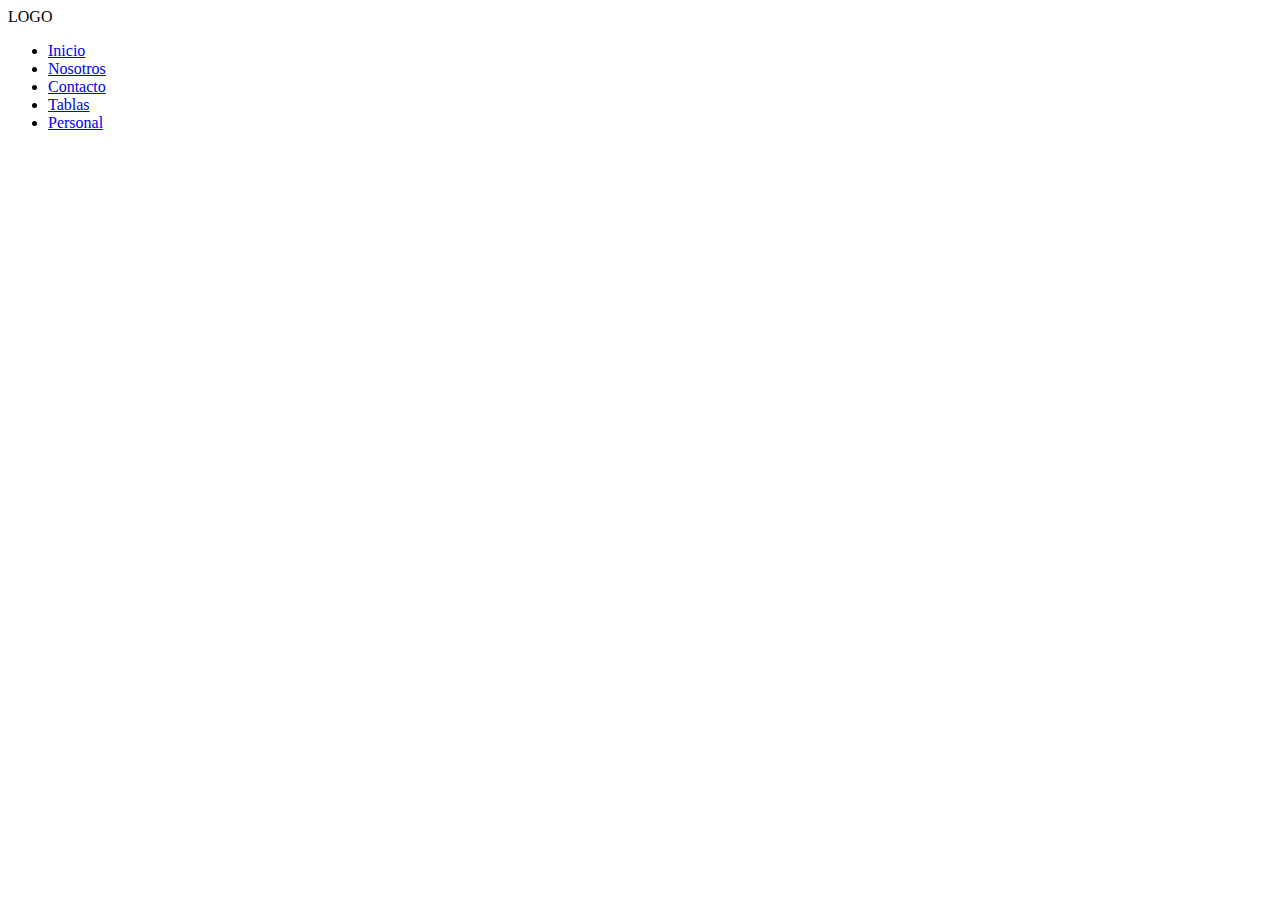
<file: index.html>
<!DOCTYPE html>
<html lang="en">
  <head>
    <meta charset="UTF-8" />
    <meta http-equiv="X-UA-Compatible" content="IE=edge" />
    <meta name="viewport" content="width=device-width, initial-scale=1.0" />
    <title>Document</title>
  </head>
  <body>
    <header>
        <span>LOGO</span>

        <ul>
            <li><a href="./inicio.html">Inicio</a></li>
            <li><a href="./nosotros.html">Nosotros</a></li>
            <li><a href="./contacto.html">Contacto</a></li>
            <li><a href="./tablas.html">Tablas</a></li>
            <li><a href="../practica/paginapersonal.html">Personal</a></li>
        </ul>

    </header>
  </body>
</html>
</file>
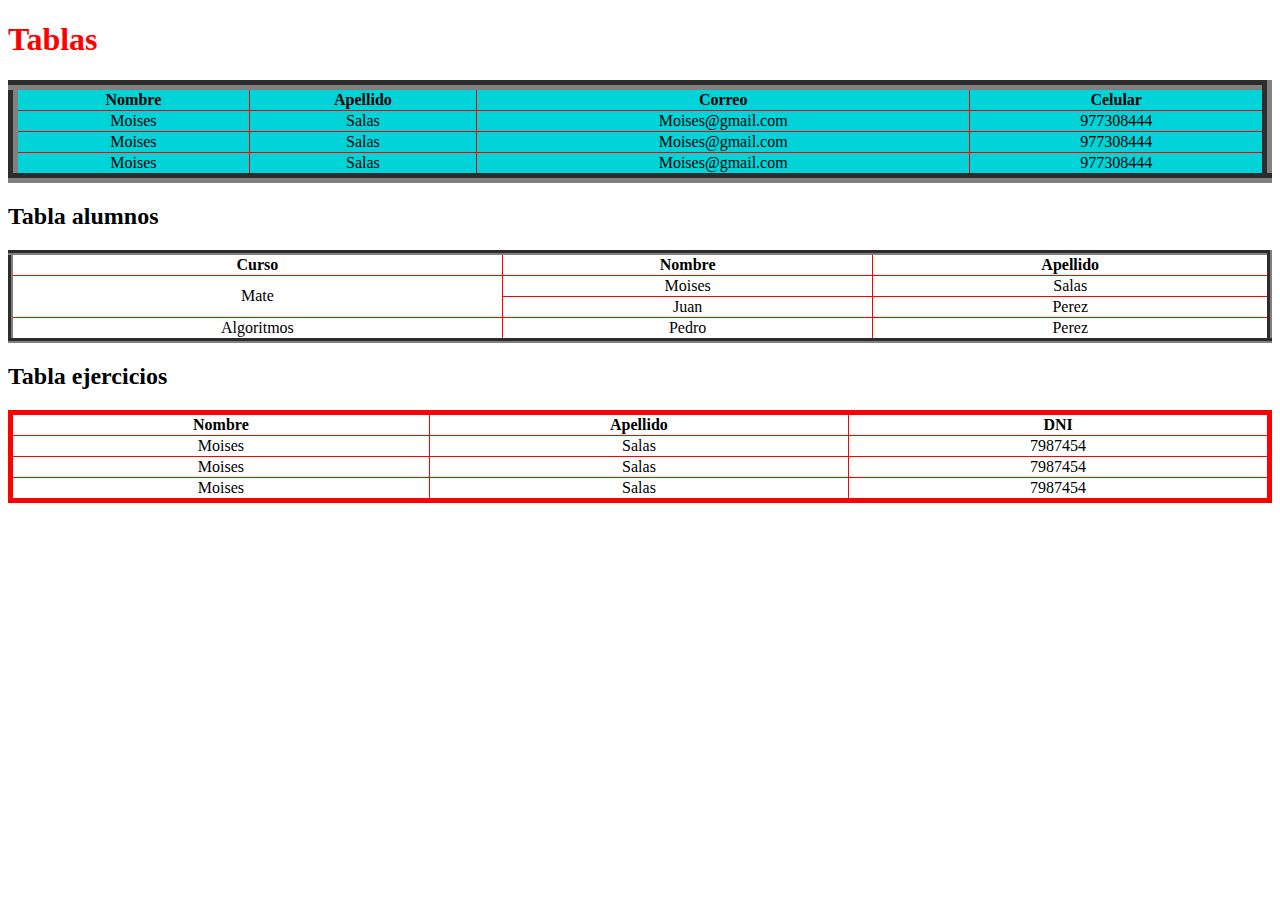
<file: tablas.html>
<!DOCTYPE html>
<html lang="en">
<head>
    <meta charset="UTF-8">
    <meta http-equiv="X-UA-Compatible" content="IE=edge">
    <meta name="viewport" content="width=device-width, initial-scale=1.0">
    <link rel="stylesheet" href="./css/main.css">
    <title>Document</title>
</head>
<body>
    <h1>Tablas</h1>

    <table border="10" bgcolor="#00d4d9">
        <thead>
            <th>Nombre</th>
            <th>Apellido</th>
            <th>Correo</th>
            <th>Celular</th>
        </thead>

        <tbody>
            <tr>
                <td>Moises</td>
                <td>Salas</td>
                <td>Moises@gmail.com</td>
                <td>977308444</td>
            </tr>

            <tr>
                <td>Moises</td>
                <td>Salas</td>
                <td>Moises@gmail.com</td>
                <td>977308444</td>
            </tr>

            <tr>
                <td>Moises</td>
                <td>Salas</td>
                <td>Moises@gmail.com</td>
                <td>977308444</td>
            </tr>
        </tbody>
    </table>

    <h2>Tabla alumnos</h2>

    <table border="5">
        <thead>
            <th>Curso</th>
            <th>Nombre</th>
            <th>Apellido</th>
        </thead>
        <tbody>
            <tr>
                <td rowspan="2">Mate</td>
                <td>Moises</td>
                <td>Salas</td>
            </tr>

            <tr>
                <td>Juan</td>
                <td>Perez</td>
            </tr>

            <tr>
                <td>Algoritmos</td>
                <td>Pedro</td>
                <td>Perez</td>
            </tr>
        </tbody>
    </table>

    <h2>Tabla ejercicios</h2>

    <table class="ejercicio">

        <th>Nombre</th>
        <th>Apellido</th>
        <th>DNI</th>

        <tr>
            <td>Moises</td>
            <td>Salas</td>
            <td>7987454</td>
        </tr>

        <tr>
            <td>Moises</td>
            <td>Salas</td>
            <td>7987454</td>
        </tr>


        <tr>
            <td>Moises</td>
            <td>Salas</td>
            <td>7987454</td>
        </tr>

    </table>

</body>
</html>
</file>
<file: css/main.css>
h1{
    color: red;
}

table{
    border-collapse: collapse;
    width: 100%;
    text-align: center;
}

.ejercicio{
    border: 5px solid red;
}

th,td{
    border: 1px solid red;
}
</file>
